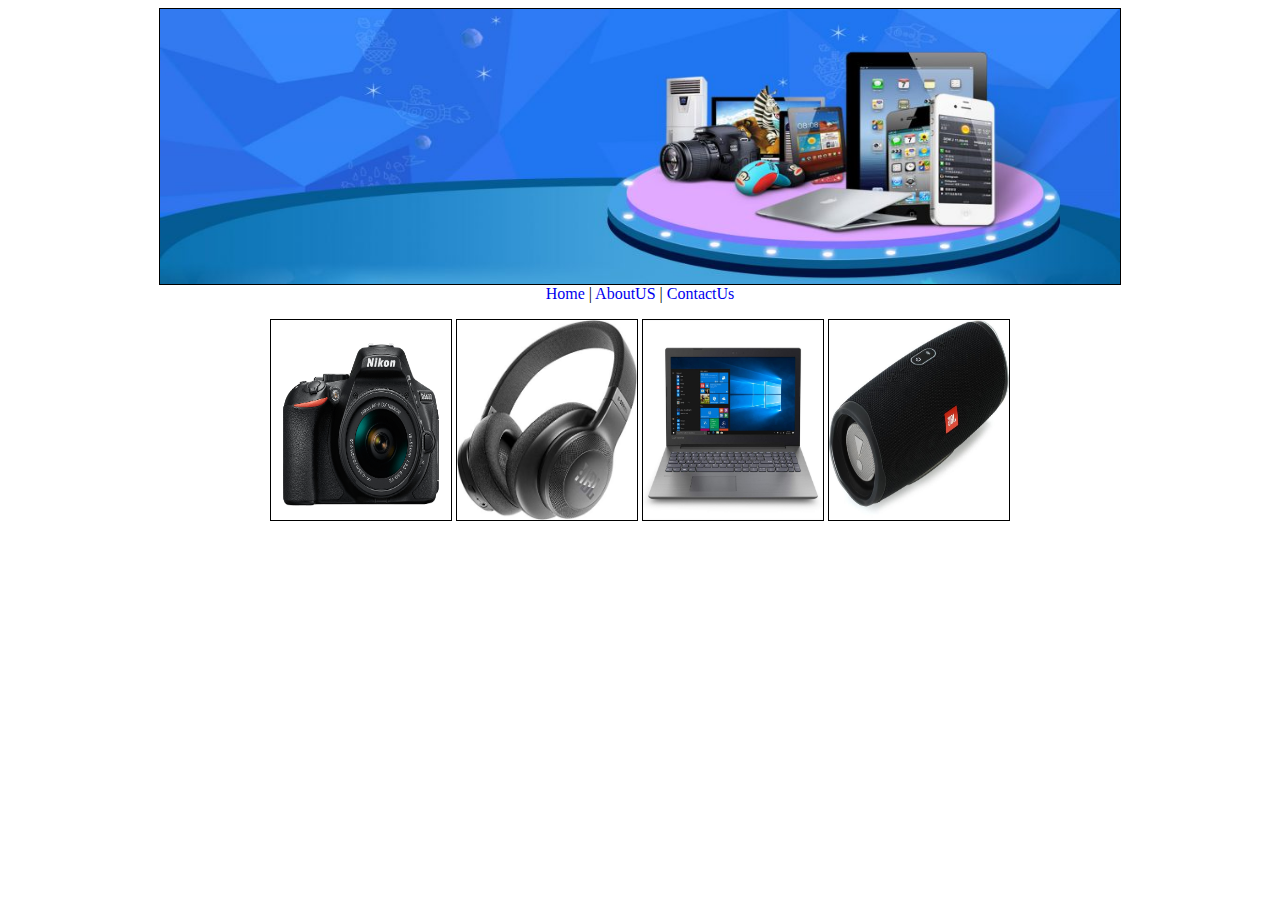
<file: assignment1/index.html>
<!DOCTYPE html>
<html lang="en">
<head>
    <meta charset="UTF-8">
    <meta http-equiv="X-UA-Compatible" content="IE=edge">
    <meta name="viewport" content="width=device-width, initial-scale=1.0">
    <link rel="stylesheet" href="css/style.css">
    <title>Document</title>
</head>
<body>
    <header>
        <img src="images/banner.jpg" class="cent">
        <p><a href="index.html">Home</a> | <a href="about.html">AboutUS</a> | <a href="contact.html">ContactUs</a></p>
    </header>

    <div class="images-list">
        <img src="images/camera.png" class="border">
        <img src="images/headphones.jpg" class="border">
        <img src="images/laptop.jpg" class="border">
        <img src="images/bluetooth_speakers.jpg" class="border">
    </div>
</body>
</html>
</file>
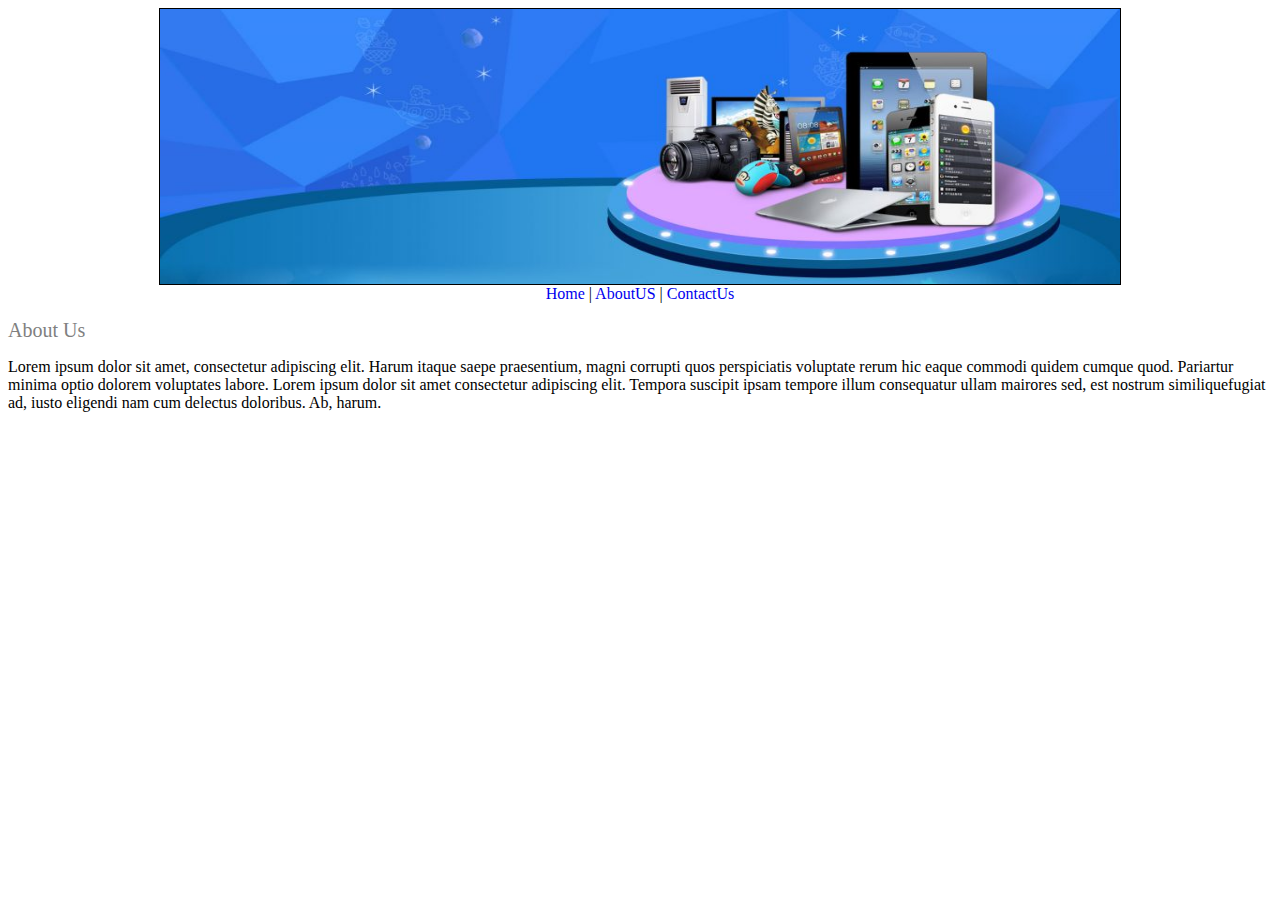
<file: assignment1/about.html>
<!DOCTYPE html>
<html lang="en">
<head>
    <meta charset="UTF-8">
    <meta http-equiv="X-UA-Compatible" content="IE=edge">
    <meta name="viewport" content="width=device-width, initial-scale=1.0">
    <link rel="stylesheet" href="css/style.css">
    <title>Document</title>
</head>
<body>
    <header>
        <img src="images/banner.jpg" class="cent">
        <p><a href="index.html">Home</a> | <a href="about.html">AboutUS</a> | <a href="contact.html">ContactUs</a></p>
    </header>

    <h1 class="about-header">About Us</h1>

    <p>Lorem ipsum dolor sit amet, consectetur adipiscing elit. Harum itaque saepe praesentium, magni corrupti quos perspiciatis voluptate rerum hic eaque commodi quidem cumque quod. Pariartur minima optio dolorem voluptates labore. Lorem ipsum dolor sit amet consectetur adipiscing elit. Tempora suscipit ipsam tempore illum consequatur ullam mairores sed, est nostrum similiquefugiat ad, iusto eligendi nam cum delectus doloribus. Ab, harum.</p>
</body>
</html>
</file>
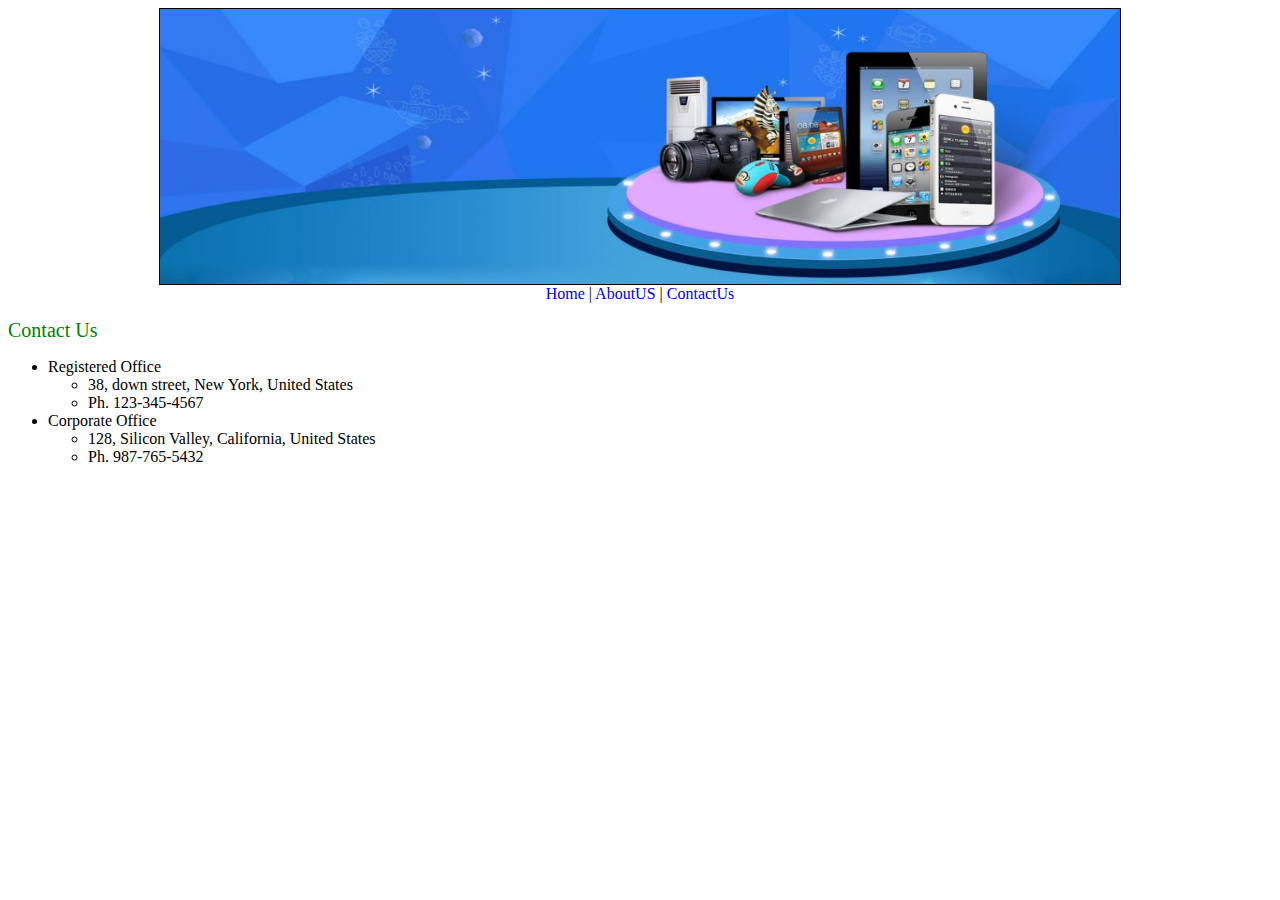
<file: assignment1/contact.html>
<!DOCTYPE html>
<html lang="en">
<head>
    <meta charset="UTF-8">
    <meta http-equiv="X-UA-Compatible" content="IE=edge">
    <meta name="viewport" content="width=device-width, initial-scale=1.0">
    <link rel="stylesheet" href="css/style.css">
    <title>Document</title>
</head>
<body>
    <header>
        <img src="images/banner.jpg" class="cent">
        <p><a href="index.html">Home</a> | <a href="about.html">AboutUS</a> | <a href="contact.html">ContactUs</a></p>
    </header>
    
    <h1 class="contact-header">Contact Us</h1>

    <ul>
        <li>Registered Office</li>
        <ul>
            <li>38, down street, New York, United States</li>
            <li>Ph. 123-345-4567</li>
        </ul>

        <li>Corporate Office</li>
        <ul>
            <li>128, Silicon Valley, California, United States</li>
            <li>Ph. 987-765-5432</li>
        </ul>
    </ul>
</body>
</html>
</file>
<file: assignment1/css/style.css>
/* Centering Banner Image */
.cent {
    display: block;
    height: 275px;
    margin-left: auto;
    margin-right: auto;
    width: 960px;
}

header img {
    border: 1px black solid;
}

header p {
    margin-top: 0;
    text-align: center;
}

/* Removing underline from the links */
a:link {
    text-decoration: none;
}

.images-list {
    text-align: center;
}

.images-list img {
    height: 200px;
    width: 180px;
}

.border {
    border: 1px black solid;
}

/* Contact Us Page */
.contact-header {
    color: green;
    font-family: 'Times New Roman';
    font-size: 20px;
    font-weight: normal;
}

/* About Us Page */
.about-header {
    color: gray;
    font-family: 'Times New Roman';
    font-size: 20px;
    font-weight: normal;
}
</file>
